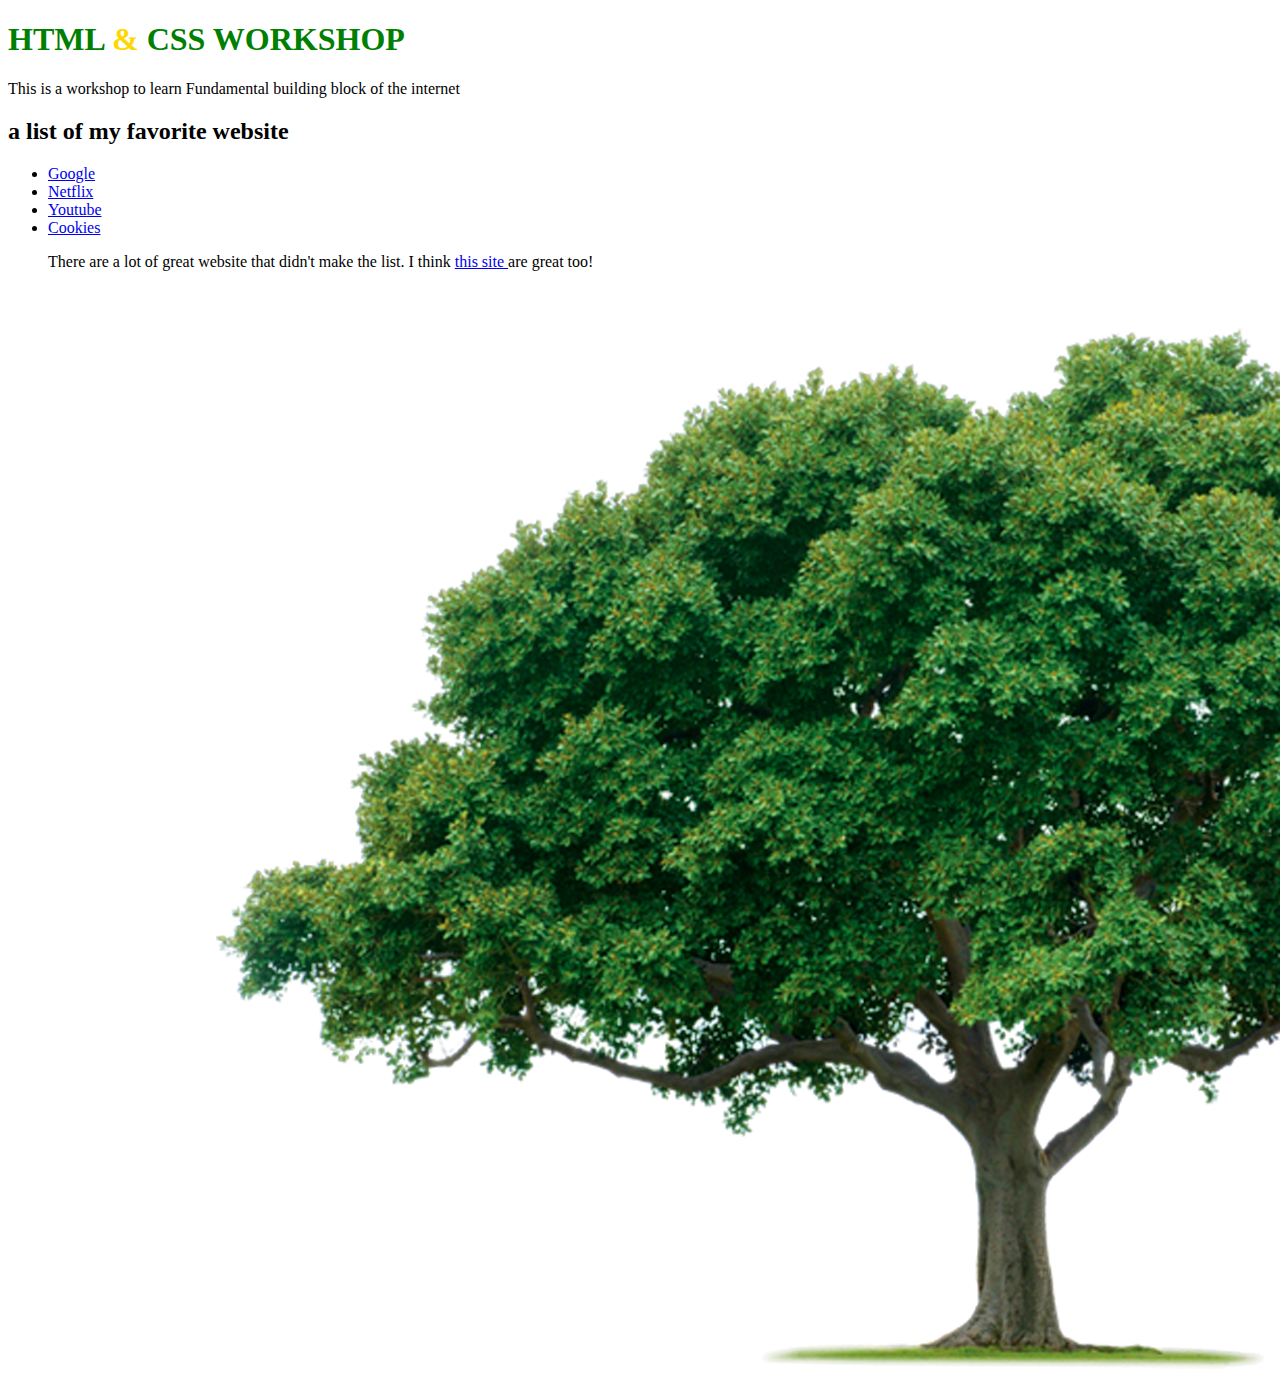
<file: index.html>
<!DOCTYPE html>
<html>
<head>
  <meta charset="utf-8">
  <meta name="viewport" content="width=device-width">
  <title>html and css</title>
  <link rel="stylesheet" type="text/css" href="styles.css">
</head>
<body>
<h1>HTML <span class="ampersand-class">&amp;</span> CSS WORKSHOP
</h1>
<p> This is a workshop to learn Fundamental building block of the internet
</p> 
<section>
  <h2> a list of my favorite website
</h2>
  <ul>
    <li> <a href="http://www.google.com" target="_black"> Google</a>
</li>
    <li><a href="http://www.netflix.com" target="_black">Netflix</a>
</li>
    <li> <a href="http://www.youtube.com" target="_black">Youtube</a>
</li>
    <li><a href="cookies.html">Cookies</a>
     </li>
   <p>There are a lot of great website that didn't make the list. I think <a href="www.primedigtalacademy.io" target="_black">this site </a> are great too! 
   </p>
</ul>
</section>
<img src="Tree.png"> 
</body>
</html>
</file>
<file: styles.css>
h1{
  color:green;
}
img{
  max-with: 50%;
}

.ampersand-class{
  color: gold;
}

body{
  font-family: san-serif; font-style
}
</file>
